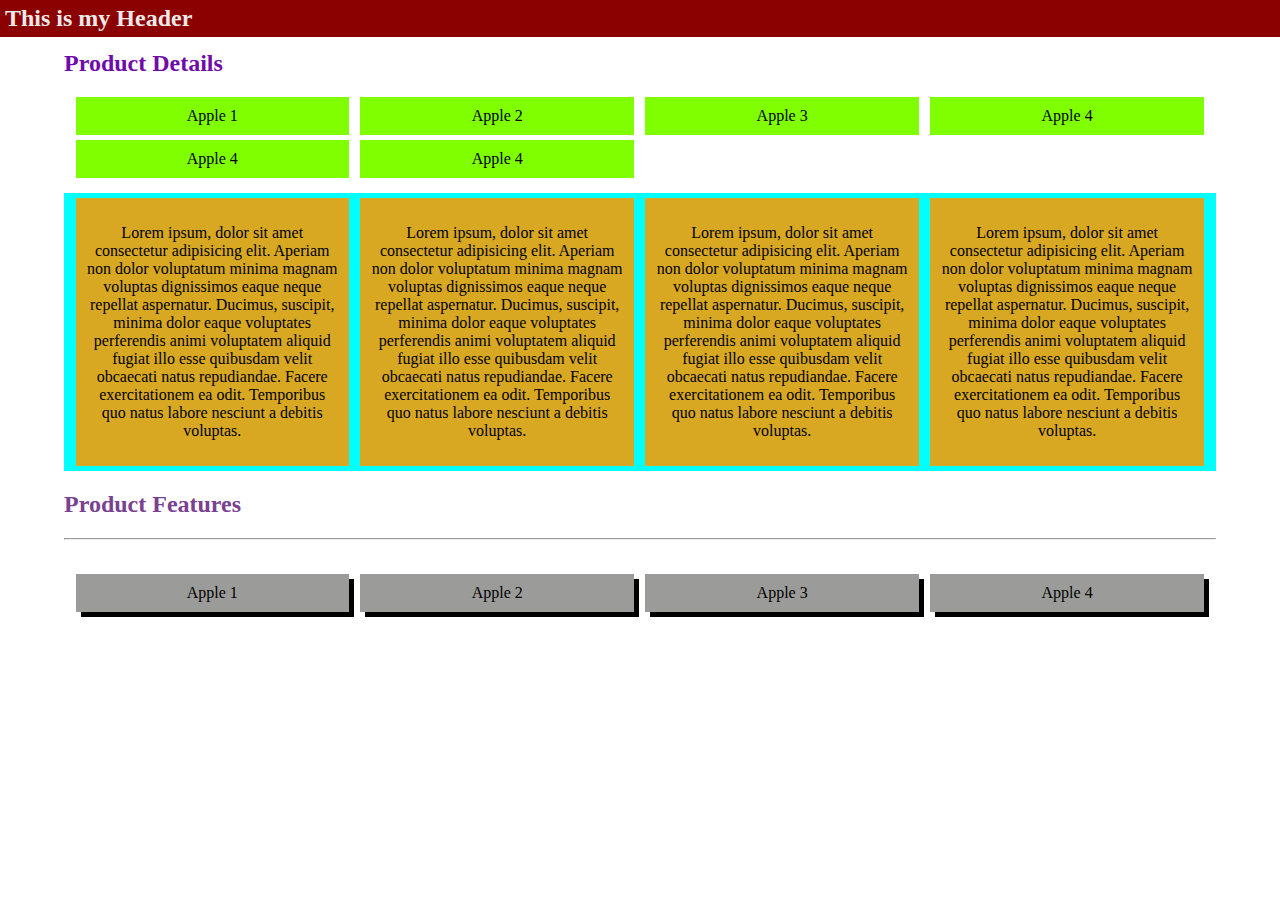
<file: index.html>
<!DOCTYPE html>
<html lang="en">
<head>
    <meta charset="UTF-8">
    <meta http-equiv="X-UA-Compatible" content="IE=edge">
    <meta name="viewport" content="width=device-width, initial-scale=1.0">
    <title>Mukesh</title>
    <style>
        body{margin: 0;}
        h2{ color: rgb(121, 65, 143);}
        .clear{clear: both;}
        .space{height: 30px;}
         .text h2{color: rgb(111, 11, 168);}
         .text2{background-color: aqua;min-height: 100px;width: 100%; margin-top: 10px;}
         .text2 .div1{background-color: rgb(216, 168, 35); text-align: center; float: left; width: 22%; margin-left: 1%; padding: 10px;margin-top: 5px;}
        .head{background-color: darkred; width: 100%;position: fixed;top: 0;}
        .head h2{ color: rgb(236, 233, 233);margin: 0; padding: 5px;}
        .container{margin: 0 auto; width: 90%;}
        .div1{background-color: chartreuse; text-align: center; float: left; width: 22%; margin-left: 1%; padding: 10px;margin-bottom: 5px;}
        .div2{background-color: rgb(155, 156, 153); text-align: center; float: left; width: 22%; margin-left: 1%; padding: 10px;margin-bottom: 5px; box-shadow: 5px 5px;}
        .hr{margin-bottom: 3%;}
    </style>
</head>
<body>
    <div class="head">
        <h2>This is my Header</h2>
    </div>

    <div class="space"></div>

    
    
    <div class="container">
        



        <div class="text">
            <h2>Product Details</h2>
        </div>
        <div class="div1">
            Apple 1
        </div>
        <div class="div1">
            Apple 2
        </div>
        <div class="div1">
            Apple 3
        </div>
        <div class="div1">
            Apple 4
        </div>
        <div class="div1">
            Apple 4
        </div>
        <div class="div1">
            Apple 4
        </div>
        
        <div class="clear">
            
        </div>
        <div class="text2">
            <div class="div1">
                <p>Lorem ipsum, dolor sit amet consectetur adipisicing elit. Aperiam non dolor voluptatum minima magnam voluptas dignissimos eaque neque repellat aspernatur. Ducimus, suscipit, minima dolor eaque voluptates perferendis animi voluptatem aliquid fugiat illo esse quibusdam velit obcaecati natus repudiandae. Facere exercitationem ea odit. Temporibus quo natus labore nesciunt a debitis voluptas.</p>
            </div>
            <div class="div1">
                <p>Lorem ipsum, dolor sit amet consectetur adipisicing elit. Aperiam non dolor voluptatum minima magnam voluptas dignissimos eaque neque repellat aspernatur. Ducimus, suscipit, minima dolor eaque voluptates perferendis animi voluptatem aliquid fugiat illo esse quibusdam velit obcaecati natus repudiandae. Facere exercitationem ea odit. Temporibus quo natus labore nesciunt a debitis voluptas.</p>
            </div>
            <div class="div1">
                <p>Lorem ipsum, dolor sit amet consectetur adipisicing elit. Aperiam non dolor voluptatum minima magnam voluptas dignissimos eaque neque repellat aspernatur. Ducimus, suscipit, minima dolor eaque voluptates perferendis animi voluptatem aliquid fugiat illo esse quibusdam velit obcaecati natus repudiandae. Facere exercitationem ea odit. Temporibus quo natus labore nesciunt a debitis voluptas.</p>
            </div>
            <div class="div1">
                <p>Lorem ipsum, dolor sit amet consectetur adipisicing elit. Aperiam non dolor voluptatum minima magnam voluptas dignissimos eaque neque repellat aspernatur. Ducimus, suscipit, minima dolor eaque voluptates perferendis animi voluptatem aliquid fugiat illo esse quibusdam velit obcaecati natus repudiandae. Facere exercitationem ea odit. Temporibus quo natus labore nesciunt a debitis voluptas.</p>
            </div>
            <div class="clear">
            
            </div>
            </div>

           <h2>Product Features</h2>
           <hr class="hr">
           <div class="boder">
            <div class="div2">
                Apple 1
            </div>
            <div class="div2">
                Apple 2
            </div>
            <div class="div2">
                Apple 3
            </div>
            <div class="div2">
                Apple 4
            </div>
            
           </div>
    </div>
    </body>
</html>
</file>
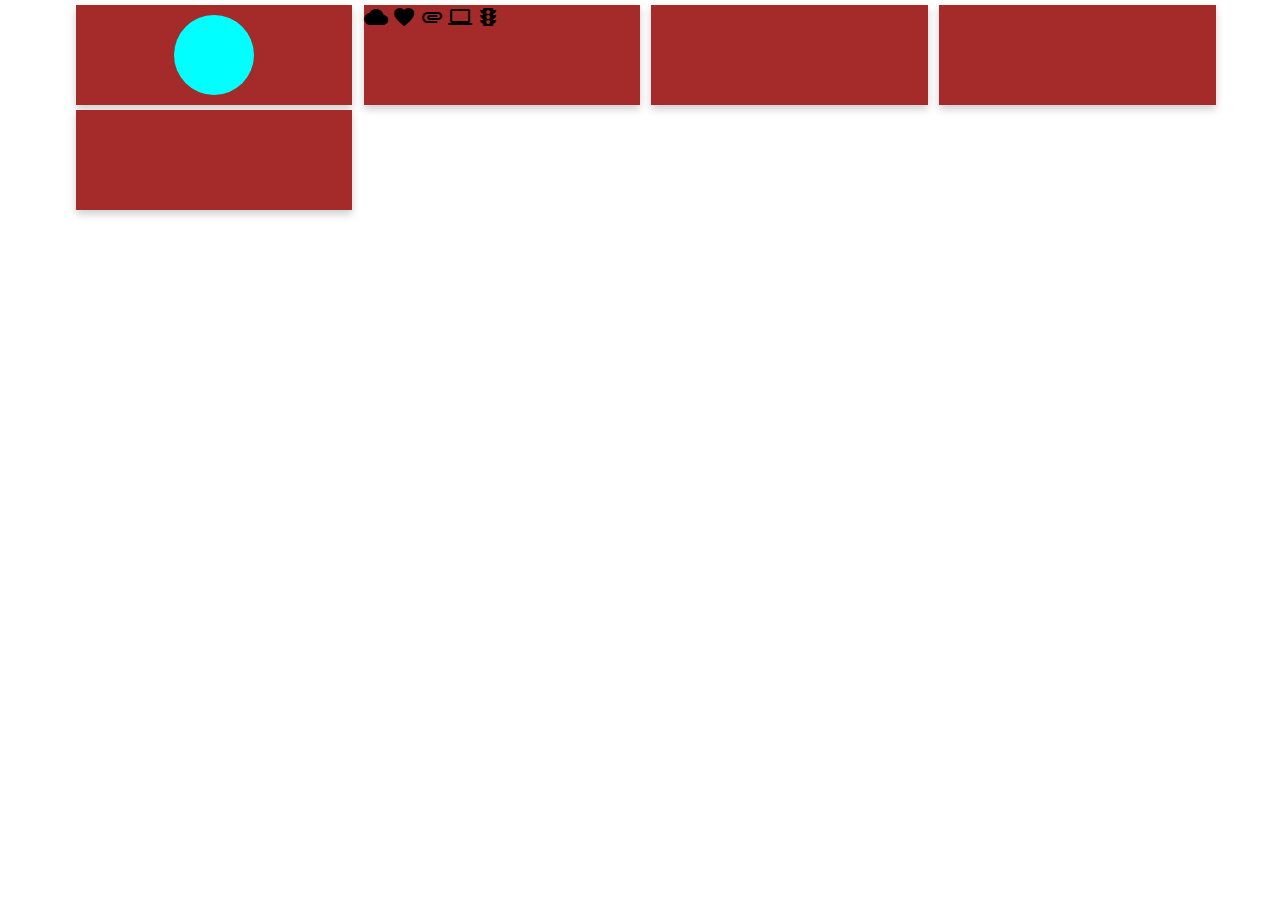
<file: box.html>
<!DOCTYPE html>
<html lang="en">

<head>
    <meta charset="UTF-8">
    <meta http-equiv="X-UA-Compatible" content="IE=edge">
    <meta name="viewport" content="width=device-width, initial-scale=1.0">
    <title>Document</title>

    <style>
        body {
            margin: 0;
        }

        .container {
            width: 90%;
            margin: 0 auto;
            background-color: darkolivegreen;
        }

        .box {
            transition: 0.3s;
            float: left;
            width: 24%;
            min-height: 100px;
            background-color: brown;
            margin-left: 1%;
            margin-top: 5px;
            box-shadow: 0 4px 8px 0 rgba(0, 0, 0, 0.2);
        }

        .box:hover {
            box-shadow: 0 8px 16px 0 rgba(64, 243, 29, 0.2);
        }

        .circle1 {
            width: 80px;
            height: 80px;
            margin: 10px auto;
            background-color: aqua;
            border-radius: 40px;
        }
    </style>
    <link rel="stylesheet" href="https://fonts.googleapis.com/icon?family=Material+Icons">

</head>

<body>
    <div class="container">
        <div class="box">
            <div class="circle1">

            </div>


        </div>
        <div class="box">
            <i class="material-icons">cloud</i>
            <i class="material-icons">favorite</i>
            <i class="material-icons">attachment</i>
            <i class="material-icons">computer</i>
            <i class="material-icons">traffic</i>

        </div>
        <div class="box">

        </div>
        <div class="box">

        </div>
        <div class="box">

        </div>
    </div>
    </div>
</body>
<html>
</file>
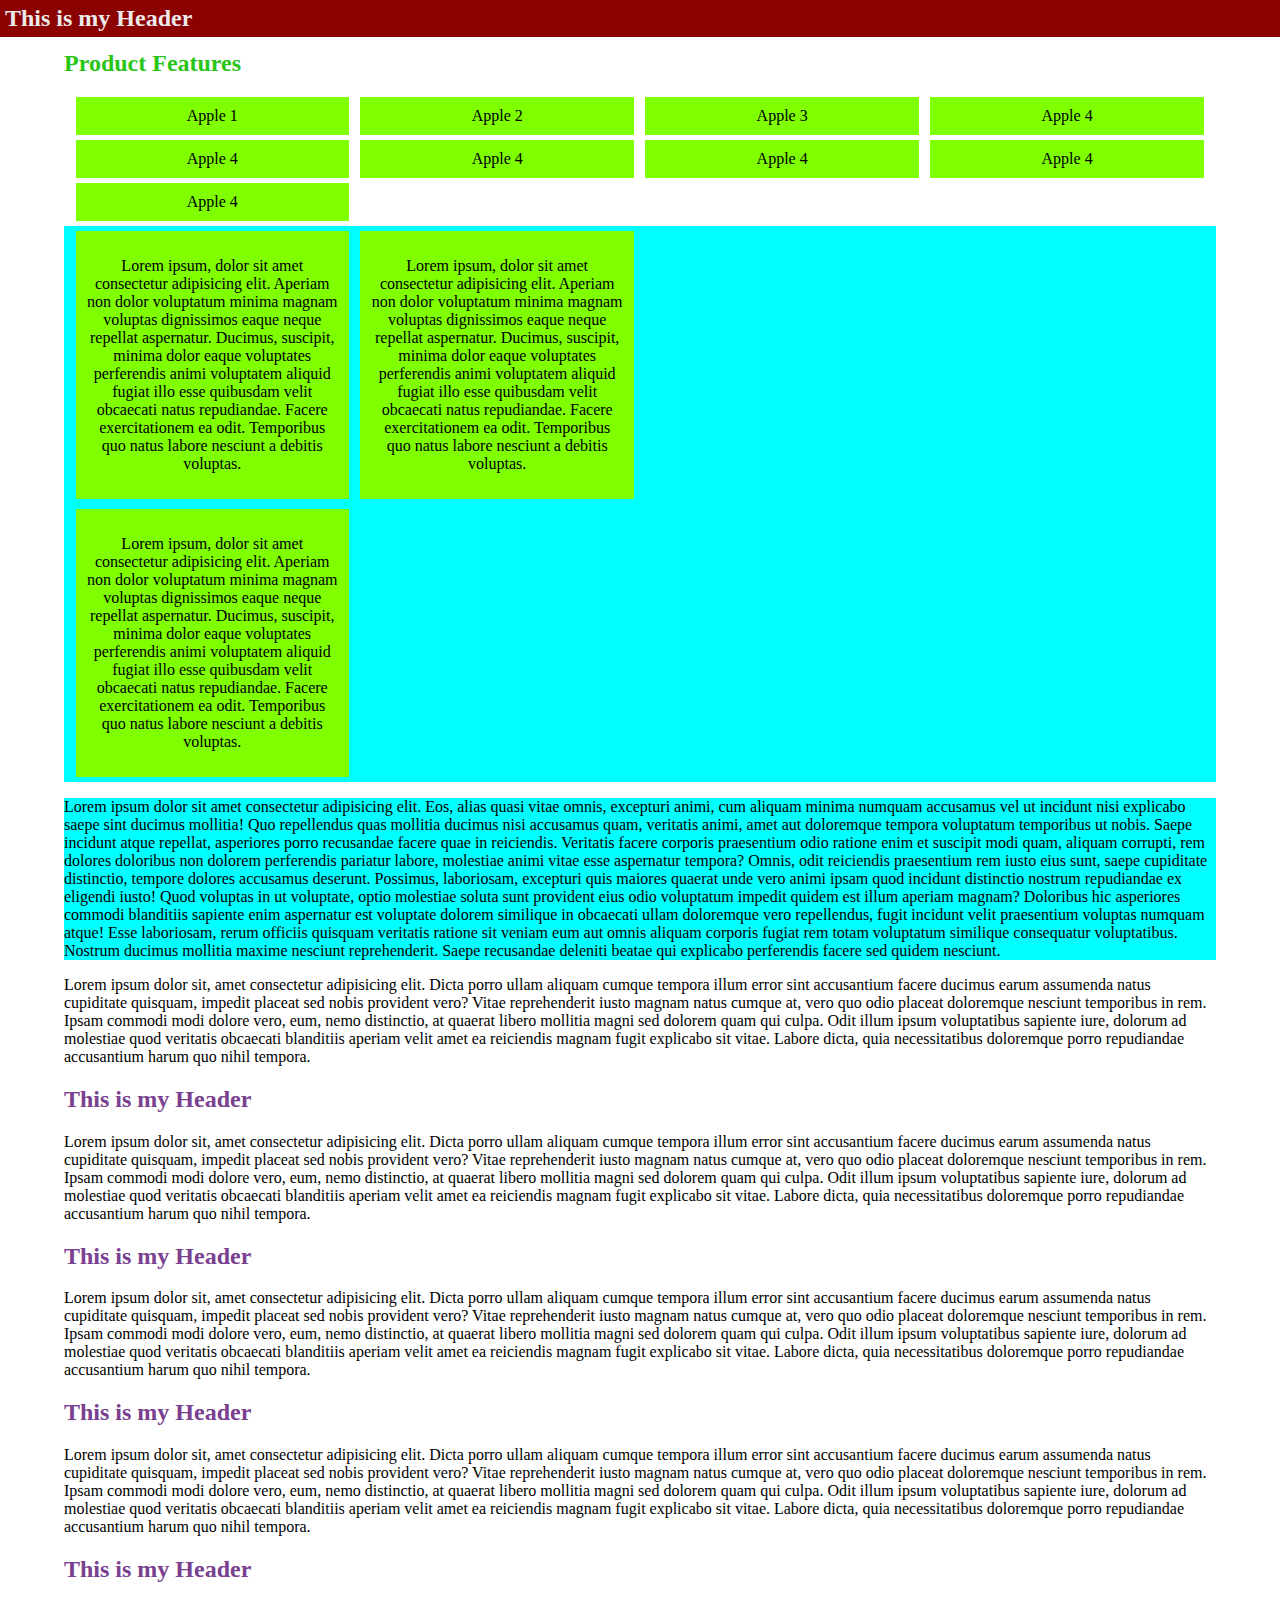
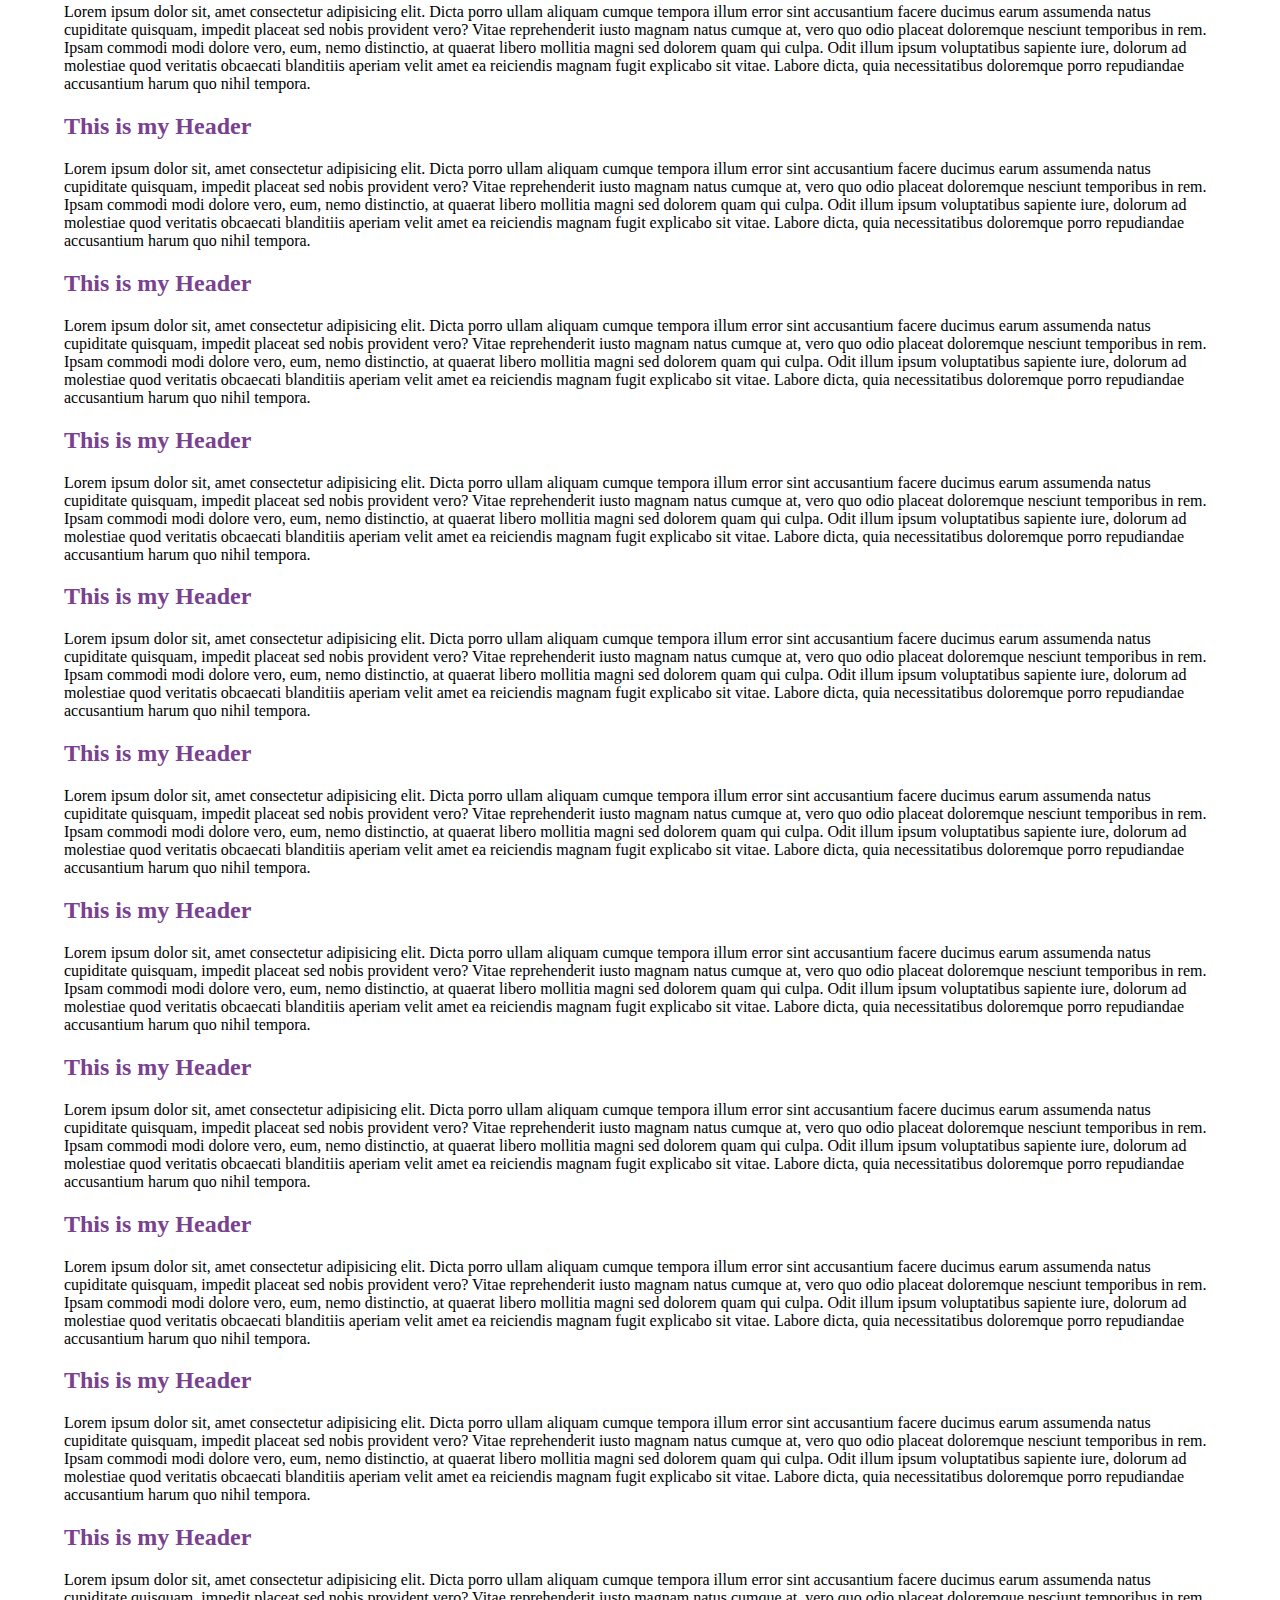
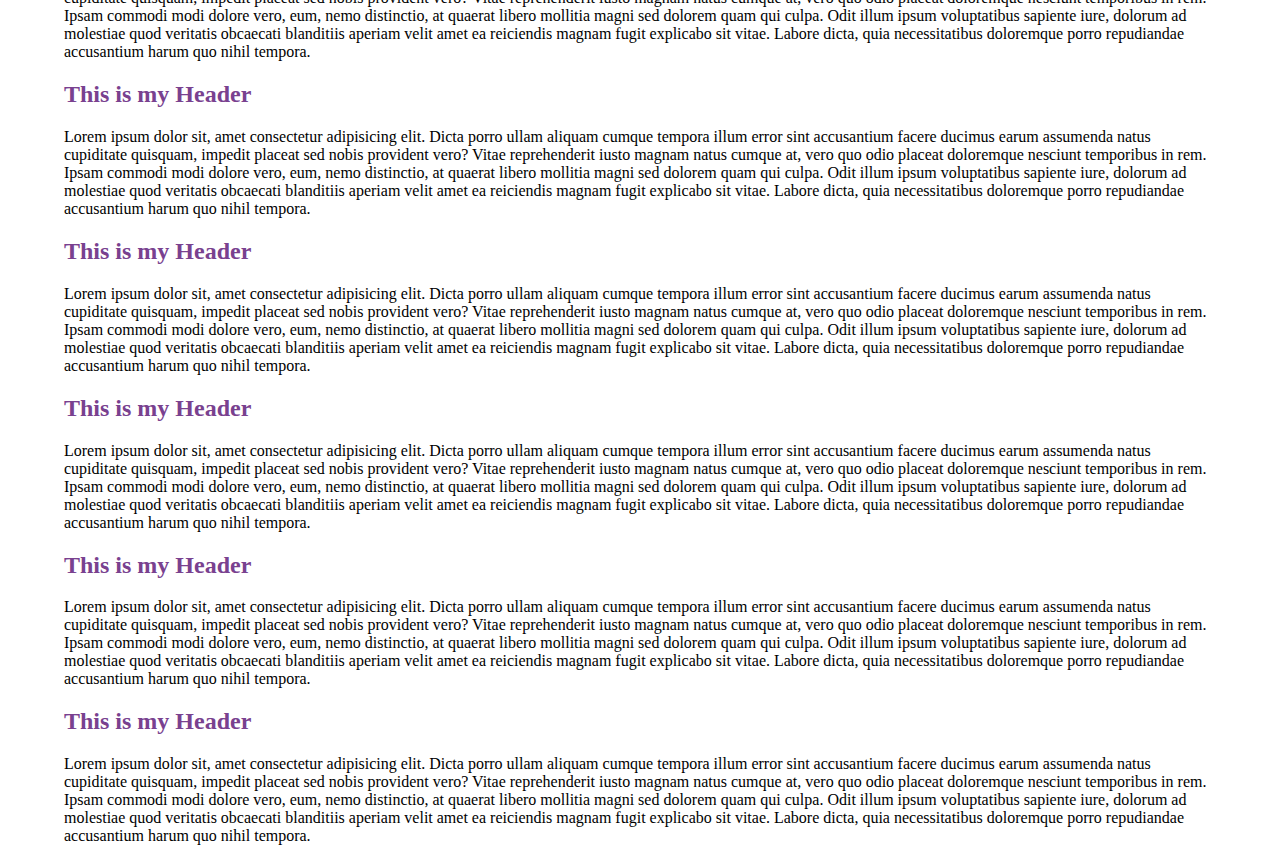
<file: indexs.html>
<!DOCTYPE html>
<html lang="en">
<head>
    <meta charset="UTF-8">
    <meta http-equiv="X-UA-Compatible" content="IE=edge">
    <meta name="viewport" content="width=device-width, initial-scale=1.0">
    <title>Mukesh</title>
    <style>
        body{margin: 0;}
        h2{ color: rgb(121, 65, 143);}
        .clear{clear: both;}
        .space{height: 30px;}
         .text h2{color: rgb(41, 197, 21);}
         .text2{background-color: aqua;min-height: 100px;width: 100%;}
         .text2 .div1{background-color: chartreuse; text-align: center; float: left; width: 22%; margin-left: 1%; padding: 10px;margin-top: 5px;}
        .head{background-color: darkred; width: 100%;position: fixed;top: 0;}
        .head h2{ color: rgb(236, 233, 233);margin: 0; padding: 5px;}
        .container{margin: 0 auto; width: 90%;}
        .div1{background-color: chartreuse; text-align: center; float: left; width: 22%; margin-left: 1%; padding: 10px;margin-bottom: 5px;}
    </style>
</head>
<body>
    <div class="head">
        <h2>This is my Header</h2>
    </div>

    <div class="space"></div>

    
    
    <div class="container">
        



        <div class="text">
            <h2>Product Features</h2>
        </div>
        <div class="div1">
            Apple 1
        </div>
        <div class="div1">
            Apple 2
        </div>
        <div class="div1">
            Apple 3
        </div>
        <div class="div1">
            Apple 4
        </div>
        <div class="div1">
            Apple 4
        </div><div class="div1">
            Apple 4
        </div>
        <div class="div1">
            Apple 4
        </div><div class="div1">
            Apple 4
        </div>
        <div class="div1">
            Apple 4
        </div>
        <div class="clear">
            
        </div>
        <div class="text2">
            <div class="div1">
                <p>Lorem ipsum, dolor sit amet consectetur adipisicing elit. Aperiam non dolor voluptatum minima magnam voluptas dignissimos eaque neque repellat aspernatur. Ducimus, suscipit, minima dolor eaque voluptates perferendis animi voluptatem aliquid fugiat illo esse quibusdam velit obcaecati natus repudiandae. Facere exercitationem ea odit. Temporibus quo natus labore nesciunt a debitis voluptas.</p>
            </div>
            <div class="div1">
                <p>Lorem ipsum, dolor sit amet consectetur adipisicing elit. Aperiam non dolor voluptatum minima magnam voluptas dignissimos eaque neque repellat aspernatur. Ducimus, suscipit, minima dolor eaque voluptates perferendis animi voluptatem aliquid fugiat illo esse quibusdam velit obcaecati natus repudiandae. Facere exercitationem ea odit. Temporibus quo natus labore nesciunt a debitis voluptas.</p>
            </div>
            <div class="clear">
            
            </div>
            </div>
            <div class="text2">
                <div class="div1">
                    <p>Lorem ipsum, dolor sit amet consectetur adipisicing elit. Aperiam non dolor voluptatum minima magnam voluptas dignissimos eaque neque repellat aspernatur. Ducimus, suscipit, minima dolor eaque voluptates perferendis animi voluptatem aliquid fugiat illo esse quibusdam velit obcaecati natus repudiandae. Facere exercitationem ea odit. Temporibus quo natus labore nesciunt a debitis voluptas.</p>
                </div>
                <div class="clear">
                
                </div>
                </div>
            
        <div class="text2">
            <p>Lorem ipsum dolor sit amet consectetur adipisicing elit. Eos, alias quasi vitae omnis, excepturi animi, cum aliquam minima numquam accusamus vel ut incidunt nisi explicabo saepe sint ducimus mollitia! Quo repellendus quas mollitia ducimus nisi accusamus quam, veritatis animi, amet aut doloremque tempora voluptatum temporibus ut nobis. Saepe incidunt atque repellat, asperiores porro recusandae facere quae in reiciendis. Veritatis facere corporis praesentium odio ratione enim et suscipit modi quam, aliquam corrupti, rem dolores doloribus non dolorem perferendis pariatur labore, molestiae animi vitae esse aspernatur tempora? Omnis, odit reiciendis praesentium rem iusto eius sunt, saepe cupiditate distinctio, tempore dolores accusamus deserunt. Possimus, laboriosam, excepturi quis maiores quaerat unde vero animi ipsam quod incidunt distinctio nostrum repudiandae ex eligendi iusto! Quod voluptas in ut voluptate, optio molestiae soluta sunt provident eius odio voluptatum impedit quidem est illum aperiam magnam? Doloribus hic asperiores commodi blanditiis sapiente enim aspernatur est voluptate dolorem similique in obcaecati ullam doloremque vero repellendus, fugit incidunt velit praesentium voluptas numquam atque! Esse laboriosam, rerum officiis quisquam veritatis ratione sit veniam eum aut omnis aliquam corporis fugiat rem totam voluptatum similique consequatur voluptatibus. Nostrum ducimus mollitia maxime nesciunt reprehenderit. Saepe recusandae deleniti beatae qui explicabo perferendis facere sed quidem nesciunt.</p>
        </div>
        <p>Lorem ipsum dolor sit, amet consectetur adipisicing elit. Dicta porro ullam aliquam cumque tempora illum error sint accusantium facere ducimus earum assumenda natus cupiditate quisquam, impedit placeat sed nobis provident vero? Vitae reprehenderit iusto magnam natus cumque at, vero quo odio placeat doloremque nesciunt temporibus in rem. Ipsam commodi modi dolore vero, eum, nemo distinctio, at quaerat libero mollitia magni sed dolorem quam qui culpa. Odit illum ipsum voluptatibus sapiente iure, dolorum ad molestiae quod veritatis obcaecati blanditiis aperiam velit amet ea reiciendis magnam fugit explicabo sit vitae. Labore dicta, quia necessitatibus doloremque porro repudiandae accusantium harum quo nihil tempora.</p>
    <h2>This is my Header</h2>
    <p>Lorem ipsum dolor sit, amet consectetur adipisicing elit. Dicta porro ullam aliquam cumque tempora illum error sint accusantium facere ducimus earum assumenda natus cupiditate quisquam, impedit placeat sed nobis provident vero? Vitae reprehenderit iusto magnam natus cumque at, vero quo odio placeat doloremque nesciunt temporibus in rem. Ipsam commodi modi dolore vero, eum, nemo distinctio, at quaerat libero mollitia magni sed dolorem quam qui culpa. Odit illum ipsum voluptatibus sapiente iure, dolorum ad molestiae quod veritatis obcaecati blanditiis aperiam velit amet ea reiciendis magnam fugit explicabo sit vitae. Labore dicta, quia necessitatibus doloremque porro repudiandae accusantium harum quo nihil tempora.</p>
    <h2>This is my Header</h2>
    <p>Lorem ipsum dolor sit, amet consectetur adipisicing elit. Dicta porro ullam aliquam cumque tempora illum error sint accusantium facere ducimus earum assumenda natus cupiditate quisquam, impedit placeat sed nobis provident vero? Vitae reprehenderit iusto magnam natus cumque at, vero quo odio placeat doloremque nesciunt temporibus in rem. Ipsam commodi modi dolore vero, eum, nemo distinctio, at quaerat libero mollitia magni sed dolorem quam qui culpa. Odit illum ipsum voluptatibus sapiente iure, dolorum ad molestiae quod veritatis obcaecati blanditiis aperiam velit amet ea reiciendis magnam fugit explicabo sit vitae. Labore dicta, quia necessitatibus doloremque porro repudiandae accusantium harum quo nihil tempora.</p>
    <h2>This is my Header</h2>
    <p>Lorem ipsum dolor sit, amet consectetur adipisicing elit. Dicta porro ullam aliquam cumque tempora illum error sint accusantium facere ducimus earum assumenda natus cupiditate quisquam, impedit placeat sed nobis provident vero? Vitae reprehenderit iusto magnam natus cumque at, vero quo odio placeat doloremque nesciunt temporibus in rem. Ipsam commodi modi dolore vero, eum, nemo distinctio, at quaerat libero mollitia magni sed dolorem quam qui culpa. Odit illum ipsum voluptatibus sapiente iure, dolorum ad molestiae quod veritatis obcaecati blanditiis aperiam velit amet ea reiciendis magnam fugit explicabo sit vitae. Labore dicta, quia necessitatibus doloremque porro repudiandae accusantium harum quo nihil tempora.</p>
    <h2>This is my Header</h2>
    <p>Lorem ipsum dolor sit, amet consectetur adipisicing elit. Dicta porro ullam aliquam cumque tempora illum error sint accusantium facere ducimus earum assumenda natus cupiditate quisquam, impedit placeat sed nobis provident vero? Vitae reprehenderit iusto magnam natus cumque at, vero quo odio placeat doloremque nesciunt temporibus in rem. Ipsam commodi modi dolore vero, eum, nemo distinctio, at quaerat libero mollitia magni sed dolorem quam qui culpa. Odit illum ipsum voluptatibus sapiente iure, dolorum ad molestiae quod veritatis obcaecati blanditiis aperiam velit amet ea reiciendis magnam fugit explicabo sit vitae. Labore dicta, quia necessitatibus doloremque porro repudiandae accusantium harum quo nihil tempora.</p>
    <h2>This is my Header</h2>
    <p>Lorem ipsum dolor sit, amet consectetur adipisicing elit. Dicta porro ullam aliquam cumque tempora illum error sint accusantium facere ducimus earum assumenda natus cupiditate quisquam, impedit placeat sed nobis provident vero? Vitae reprehenderit iusto magnam natus cumque at, vero quo odio placeat doloremque nesciunt temporibus in rem. Ipsam commodi modi dolore vero, eum, nemo distinctio, at quaerat libero mollitia magni sed dolorem quam qui culpa. Odit illum ipsum voluptatibus sapiente iure, dolorum ad molestiae quod veritatis obcaecati blanditiis aperiam velit amet ea reiciendis magnam fugit explicabo sit vitae. Labore dicta, quia necessitatibus doloremque porro repudiandae accusantium harum quo nihil tempora.</p>
    <h2>This is my Header</h2>
    <p>Lorem ipsum dolor sit, amet consectetur adipisicing elit. Dicta porro ullam aliquam cumque tempora illum error sint accusantium facere ducimus earum assumenda natus cupiditate quisquam, impedit placeat sed nobis provident vero? Vitae reprehenderit iusto magnam natus cumque at, vero quo odio placeat doloremque nesciunt temporibus in rem. Ipsam commodi modi dolore vero, eum, nemo distinctio, at quaerat libero mollitia magni sed dolorem quam qui culpa. Odit illum ipsum voluptatibus sapiente iure, dolorum ad molestiae quod veritatis obcaecati blanditiis aperiam velit amet ea reiciendis magnam fugit explicabo sit vitae. Labore dicta, quia necessitatibus doloremque porro repudiandae accusantium harum quo nihil tempora.</p>
    <h2>This is my Header</h2>
    <p>Lorem ipsum dolor sit, amet consectetur adipisicing elit. Dicta porro ullam aliquam cumque tempora illum error sint accusantium facere ducimus earum assumenda natus cupiditate quisquam, impedit placeat sed nobis provident vero? Vitae reprehenderit iusto magnam natus cumque at, vero quo odio placeat doloremque nesciunt temporibus in rem. Ipsam commodi modi dolore vero, eum, nemo distinctio, at quaerat libero mollitia magni sed dolorem quam qui culpa. Odit illum ipsum voluptatibus sapiente iure, dolorum ad molestiae quod veritatis obcaecati blanditiis aperiam velit amet ea reiciendis magnam fugit explicabo sit vitae. Labore dicta, quia necessitatibus doloremque porro repudiandae accusantium harum quo nihil tempora.</p>
    <h2>This is my Header</h2>
    <p>Lorem ipsum dolor sit, amet consectetur adipisicing elit. Dicta porro ullam aliquam cumque tempora illum error sint accusantium facere ducimus earum assumenda natus cupiditate quisquam, impedit placeat sed nobis provident vero? Vitae reprehenderit iusto magnam natus cumque at, vero quo odio placeat doloremque nesciunt temporibus in rem. Ipsam commodi modi dolore vero, eum, nemo distinctio, at quaerat libero mollitia magni sed dolorem quam qui culpa. Odit illum ipsum voluptatibus sapiente iure, dolorum ad molestiae quod veritatis obcaecati blanditiis aperiam velit amet ea reiciendis magnam fugit explicabo sit vitae. Labore dicta, quia necessitatibus doloremque porro repudiandae accusantium harum quo nihil tempora.</p>
    <h2>This is my Header</h2>
    <p>Lorem ipsum dolor sit, amet consectetur adipisicing elit. Dicta porro ullam aliquam cumque tempora illum error sint accusantium facere ducimus earum assumenda natus cupiditate quisquam, impedit placeat sed nobis provident vero? Vitae reprehenderit iusto magnam natus cumque at, vero quo odio placeat doloremque nesciunt temporibus in rem. Ipsam commodi modi dolore vero, eum, nemo distinctio, at quaerat libero mollitia magni sed dolorem quam qui culpa. Odit illum ipsum voluptatibus sapiente iure, dolorum ad molestiae quod veritatis obcaecati blanditiis aperiam velit amet ea reiciendis magnam fugit explicabo sit vitae. Labore dicta, quia necessitatibus doloremque porro repudiandae accusantium harum quo nihil tempora.</p>
    <h2>This is my Header</h2>
    <p>Lorem ipsum dolor sit, amet consectetur adipisicing elit. Dicta porro ullam aliquam cumque tempora illum error sint accusantium facere ducimus earum assumenda natus cupiditate quisquam, impedit placeat sed nobis provident vero? Vitae reprehenderit iusto magnam natus cumque at, vero quo odio placeat doloremque nesciunt temporibus in rem. Ipsam commodi modi dolore vero, eum, nemo distinctio, at quaerat libero mollitia magni sed dolorem quam qui culpa. Odit illum ipsum voluptatibus sapiente iure, dolorum ad molestiae quod veritatis obcaecati blanditiis aperiam velit amet ea reiciendis magnam fugit explicabo sit vitae. Labore dicta, quia necessitatibus doloremque porro repudiandae accusantium harum quo nihil tempora.</p>
    <h2>This is my Header</h2>
    <p>Lorem ipsum dolor sit, amet consectetur adipisicing elit. Dicta porro ullam aliquam cumque tempora illum error sint accusantium facere ducimus earum assumenda natus cupiditate quisquam, impedit placeat sed nobis provident vero? Vitae reprehenderit iusto magnam natus cumque at, vero quo odio placeat doloremque nesciunt temporibus in rem. Ipsam commodi modi dolore vero, eum, nemo distinctio, at quaerat libero mollitia magni sed dolorem quam qui culpa. Odit illum ipsum voluptatibus sapiente iure, dolorum ad molestiae quod veritatis obcaecati blanditiis aperiam velit amet ea reiciendis magnam fugit explicabo sit vitae. Labore dicta, quia necessitatibus doloremque porro repudiandae accusantium harum quo nihil tempora.</p>
    <h2>This is my Header</h2>
    <p>Lorem ipsum dolor sit, amet consectetur adipisicing elit. Dicta porro ullam aliquam cumque tempora illum error sint accusantium facere ducimus earum assumenda natus cupiditate quisquam, impedit placeat sed nobis provident vero? Vitae reprehenderit iusto magnam natus cumque at, vero quo odio placeat doloremque nesciunt temporibus in rem. Ipsam commodi modi dolore vero, eum, nemo distinctio, at quaerat libero mollitia magni sed dolorem quam qui culpa. Odit illum ipsum voluptatibus sapiente iure, dolorum ad molestiae quod veritatis obcaecati blanditiis aperiam velit amet ea reiciendis magnam fugit explicabo sit vitae. Labore dicta, quia necessitatibus doloremque porro repudiandae accusantium harum quo nihil tempora.</p>
    <h2>This is my Header</h2>
    <p>Lorem ipsum dolor sit, amet consectetur adipisicing elit. Dicta porro ullam aliquam cumque tempora illum error sint accusantium facere ducimus earum assumenda natus cupiditate quisquam, impedit placeat sed nobis provident vero? Vitae reprehenderit iusto magnam natus cumque at, vero quo odio placeat doloremque nesciunt temporibus in rem. Ipsam commodi modi dolore vero, eum, nemo distinctio, at quaerat libero mollitia magni sed dolorem quam qui culpa. Odit illum ipsum voluptatibus sapiente iure, dolorum ad molestiae quod veritatis obcaecati blanditiis aperiam velit amet ea reiciendis magnam fugit explicabo sit vitae. Labore dicta, quia necessitatibus doloremque porro repudiandae accusantium harum quo nihil tempora.</p>
    <h2>This is my Header</h2>
    <p>Lorem ipsum dolor sit, amet consectetur adipisicing elit. Dicta porro ullam aliquam cumque tempora illum error sint accusantium facere ducimus earum assumenda natus cupiditate quisquam, impedit placeat sed nobis provident vero? Vitae reprehenderit iusto magnam natus cumque at, vero quo odio placeat doloremque nesciunt temporibus in rem. Ipsam commodi modi dolore vero, eum, nemo distinctio, at quaerat libero mollitia magni sed dolorem quam qui culpa. Odit illum ipsum voluptatibus sapiente iure, dolorum ad molestiae quod veritatis obcaecati blanditiis aperiam velit amet ea reiciendis magnam fugit explicabo sit vitae. Labore dicta, quia necessitatibus doloremque porro repudiandae accusantium harum quo nihil tempora.</p>
    <h2>This is my Header</h2>
    <p>Lorem ipsum dolor sit, amet consectetur adipisicing elit. Dicta porro ullam aliquam cumque tempora illum error sint accusantium facere ducimus earum assumenda natus cupiditate quisquam, impedit placeat sed nobis provident vero? Vitae reprehenderit iusto magnam natus cumque at, vero quo odio placeat doloremque nesciunt temporibus in rem. Ipsam commodi modi dolore vero, eum, nemo distinctio, at quaerat libero mollitia magni sed dolorem quam qui culpa. Odit illum ipsum voluptatibus sapiente iure, dolorum ad molestiae quod veritatis obcaecati blanditiis aperiam velit amet ea reiciendis magnam fugit explicabo sit vitae. Labore dicta, quia necessitatibus doloremque porro repudiandae accusantium harum quo nihil tempora.</p>
    <h2>This is my Header</h2>
    
    <p>Lorem ipsum dolor sit, amet consectetur adipisicing elit. Dicta porro ullam aliquam cumque tempora illum error sint accusantium facere ducimus earum assumenda natus cupiditate quisquam, impedit placeat sed nobis provident vero? Vitae reprehenderit iusto magnam natus cumque at, vero quo odio placeat doloremque nesciunt temporibus in rem. Ipsam commodi modi dolore vero, eum, nemo distinctio, at quaerat libero mollitia magni sed dolorem quam qui culpa. Odit illum ipsum voluptatibus sapiente iure, dolorum ad molestiae quod veritatis obcaecati blanditiis aperiam velit amet ea reiciendis magnam fugit explicabo sit vitae. Labore dicta, quia necessitatibus doloremque porro repudiandae accusantium harum quo nihil tempora.</p>
    <h2>This is my Header</h2>
    <p>Lorem ipsum dolor sit, amet consectetur adipisicing elit. Dicta porro ullam aliquam cumque tempora illum error sint accusantium facere ducimus earum assumenda natus cupiditate quisquam, impedit placeat sed nobis provident vero? Vitae reprehenderit iusto magnam natus cumque at, vero quo odio placeat doloremque nesciunt temporibus in rem. Ipsam commodi modi dolore vero, eum, nemo distinctio, at quaerat libero mollitia magni sed dolorem quam qui culpa. Odit illum ipsum voluptatibus sapiente iure, dolorum ad molestiae quod veritatis obcaecati blanditiis aperiam velit amet ea reiciendis magnam fugit explicabo sit vitae. Labore dicta, quia necessitatibus doloremque porro repudiandae accusantium harum quo nihil tempora.</p>
    <h2>This is my Header</h2>
    <p>Lorem ipsum dolor sit, amet consectetur adipisicing elit. Dicta porro ullam aliquam cumque tempora illum error sint accusantium facere ducimus earum assumenda natus cupiditate quisquam, impedit placeat sed nobis provident vero? Vitae reprehenderit iusto magnam natus cumque at, vero quo odio placeat doloremque nesciunt temporibus in rem. Ipsam commodi modi dolore vero, eum, nemo distinctio, at quaerat libero mollitia magni sed dolorem quam qui culpa. Odit illum ipsum voluptatibus sapiente iure, dolorum ad molestiae quod veritatis obcaecati blanditiis aperiam velit amet ea reiciendis magnam fugit explicabo sit vitae. Labore dicta, quia necessitatibus doloremque porro repudiandae accusantium harum quo nihil tempora.</p>
    <h2>This is my Header</h2>
    <p>Lorem ipsum dolor sit, amet consectetur adipisicing elit. Dicta porro ullam aliquam cumque tempora illum error sint accusantium facere ducimus earum assumenda natus cupiditate quisquam, impedit placeat sed nobis provident vero? Vitae reprehenderit iusto magnam natus cumque at, vero quo odio placeat doloremque nesciunt temporibus in rem. Ipsam commodi modi dolore vero, eum, nemo distinctio, at quaerat libero mollitia magni sed dolorem quam qui culpa. Odit illum ipsum voluptatibus sapiente iure, dolorum ad molestiae quod veritatis obcaecati blanditiis aperiam velit amet ea reiciendis magnam fugit explicabo sit vitae. Labore dicta, quia necessitatibus doloremque porro repudiandae accusantium harum quo nihil tempora.</p>

    </div>
    </body>
</html>
</file>
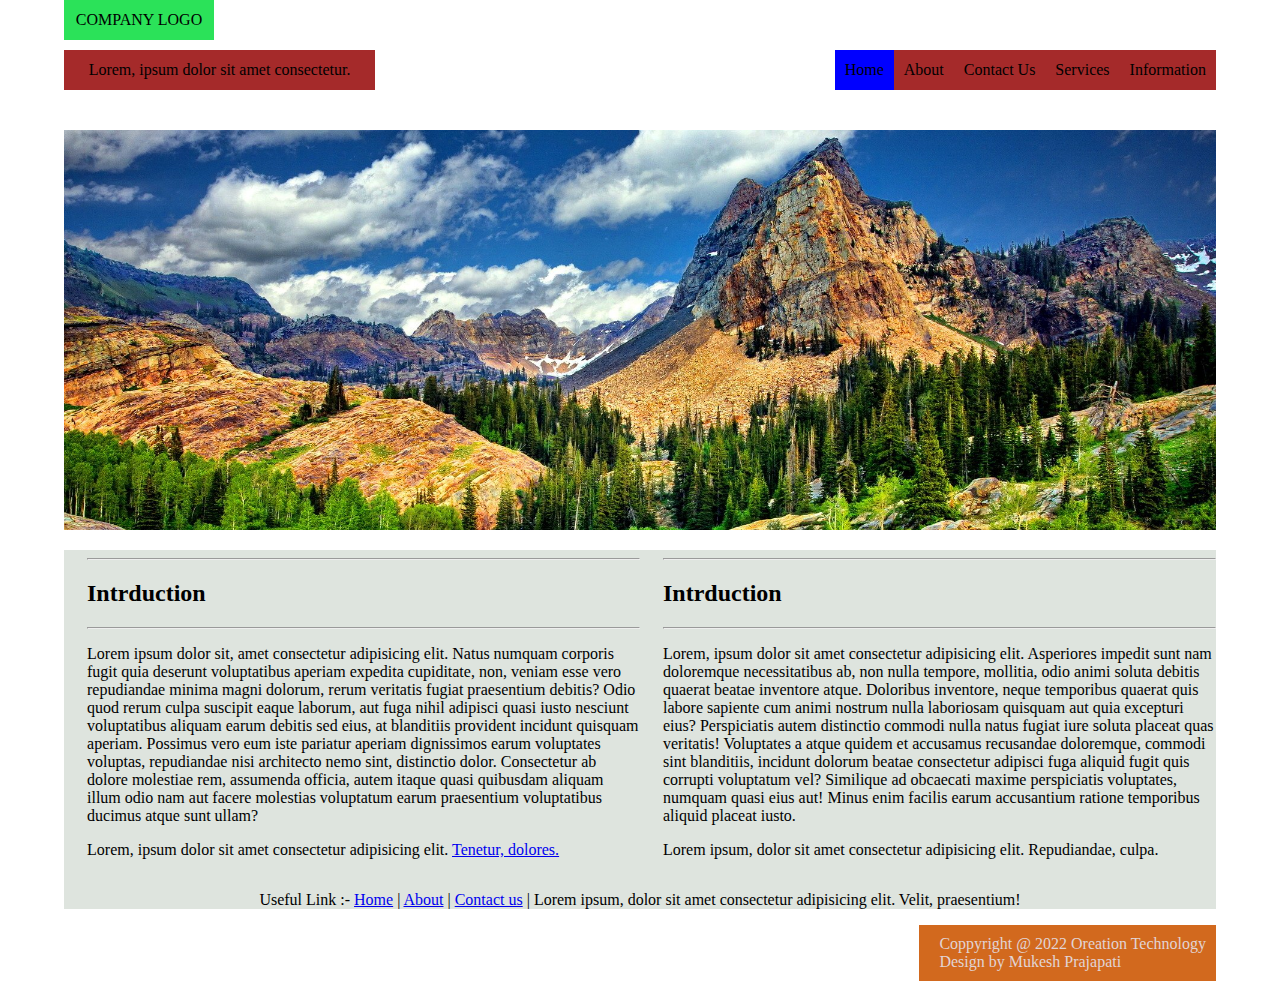
<file: Test.html>
<!DOCTYPE html>
<html lang="en">

<head>
    <meta charset="UTF-8">
    <meta http-equiv="X-UA-Compatible" content="IE=edge">
    <meta name="viewport" content="width=device-width, initial-scale=1.0">
    <title>Document</title>
    <link rel="stylesheet" href="test.css">
    <style>
        .head .logo {
            background-color: rgb(43, 226, 89);
            width: 150px;
            height: 40px;
            text-align: center;
            line-height: 40px;
        }

        .head2 .left {
            float: left;
            width: 30%;
        }

        .head2 .right {
            float: left;
            width: 70%;
        }

        .head2 .left .text {
            background-color: brown;
            width: 90%;
            height: 40px;
            text-align: center;
            line-height: 40px;
        }

        .head2 {
            margin-top: 10px;
        }

        .head2 .right .list {
            float: right;
            line-height: 20px;
        }

        .head2 .right .list ul {
            margin: 0;
        }

        .head2 .right .list ul li {
            float: left;
            list-style: none;
            background-color: brown;
            padding: 10px;
            cursor: pointer;
        }

        .head2 .right .list ul li:hover {
            background-color: yellow;
        }

        .head2 .right .list .active {
            background-color: blue;
        }

        .section {
            background-color: chartreuse;
            width: 90% auto;
            height: 400px;
            margin-top: 40px;
            overflow: hidden;
        }

        .section .image img {
            width: 100%;
        }

        .section2 {
            background-color: rgb(222, 228, 222);
            width: 90% auto;
            min-height: 100px;
            margin-top: 20px;
        }

        .section2 .left {
            float: left;
            width: 48%;
            margin-left: 2%;
        }

        .footer {
            text-align: center;
        }
        .coppy{background-color: chocolate; float: right; padding: 10px; margin-bottom: 10px;}
        .coppy .coppy1{ color: rgb(226, 212, 212);margin-left: 10px;}
    </style>
</head>

<body>
    <div class="container">
        <header>
            <div class="head">
                <div class="logo">
                    COMPANY LOGO
                </div>
            </div>

            <div class="head2">
                <!-- <div class="margim"> -->
                <div class="left">
                    <div class="text">
                        Lorem, ipsum dolor sit amet consectetur.
                    </div>
                </div>
                <div class="right">
                    <div class="list">
                        <ul>
                            <li class="active">Home</li>
                            <li>About</li>
                            <li>Contact Us</li>
                            <li>Services</li>
                            <li>Information</li>
                        </ul>
                    </div>
                </div>
                <!-- </div> -->
                <div class="clear">

                </div>
            </div>

        </header>

        <div class="section">
            <div class="image">
                <img src="img/R1.jpg" alt="text">
            </div>
        </div>

        <div class="section2">
            <div class="left">
                <div class="text2">
                    <hr>
                    <h2>Intrduction</h2>
                    <hr>
                </div>
                <div class="text2">
                    <p>Lorem ipsum dolor sit, amet consectetur adipisicing elit. Natus numquam corporis fugit quia
                        deserunt voluptatibus aperiam expedita cupiditate, non, veniam esse vero repudiandae minima
                        magni dolorum, rerum veritatis fugiat praesentium debitis? Odio quod rerum culpa suscipit eaque
                        laborum, aut fuga nihil adipisci quasi iusto nesciunt voluptatibus aliquam earum debitis sed
                        eius, at blanditiis provident incidunt quisquam aperiam. Possimus vero eum iste pariatur aperiam
                        dignissimos earum voluptates voluptas, repudiandae nisi architecto nemo sint, distinctio dolor.
                        Consectetur ab dolore molestiae rem, assumenda officia, autem itaque quasi quibusdam aliquam
                        illum odio nam aut facere molestias voluptatum earum praesentium voluptatibus ducimus atque sunt
                        ullam?</p>
                    <p>Lorem, ipsum dolor sit amet consectetur adipisicing elit. <a href="#">Tenetur, dolores.</a></p>
                </div>
            </div>

            <div class="left">
                <div class="text2">
                    <hr>
                    <h2>Intrduction</h2>
                    <hr>
                </div>
                <div class="text2">
                    <p>Lorem, ipsum dolor sit amet consectetur adipisicing elit. Asperiores impedit sunt nam doloremque
                        necessitatibus ab, non nulla tempore, mollitia, odio animi soluta debitis quaerat beatae
                        inventore atque. Doloribus inventore, neque temporibus quaerat quis labore sapiente cum animi
                        nostrum nulla laboriosam quisquam aut quia excepturi eius? Perspiciatis autem distinctio commodi
                        nulla natus fugiat iure soluta placeat quas veritatis! Voluptates a atque quidem et accusamus
                        recusandae doloremque, commodi sint blanditiis, incidunt dolorum beatae consectetur adipisci
                        fuga aliquid fugit quis corrupti voluptatum vel? Similique ad obcaecati maxime perspiciatis
                        voluptates, numquam quasi eius aut! Minus enim facilis earum accusantium ratione temporibus
                        aliquid placeat iusto.</p>
                    <p>Lorem ipsum, dolor sit amet consectetur adipisicing elit. Repudiandae, culpa.</p>
                </div>
            </div>
            <div class="clear">

            </div>
            <footer>
                <div class="footer">
                    <p> Useful Link :- <a href="#">Home</a> | <a href="#">About</a> | <a href="#">Contact us</a> | Lorem
                        ipsum, dolor sit amet consectetur adipisicing elit. Velit, praesentium!</p>
                </div>

            </footer>

            


        </div>
        <div class="coppy">
           <div class="coppy1">
            Coppyright @ 2022 Oreation Technology <br>Design by Mukesh Prajapati
           </div>
        </div>
    </div>


</body>

</html>
</file>
<file: test.css>
body{margin: 0;}

.container{
    /* position: fixed;
    width: 100%; */
    margin: 0 auto;
    background-color: rgba(241, 234, 234, 0);
    width: 90%;
    min-height: 10px;
    
}
.clear{clear: both;}
/* .container{background-color: darkred; width: 100%;position: fixed;top: 0;} */
</file>
